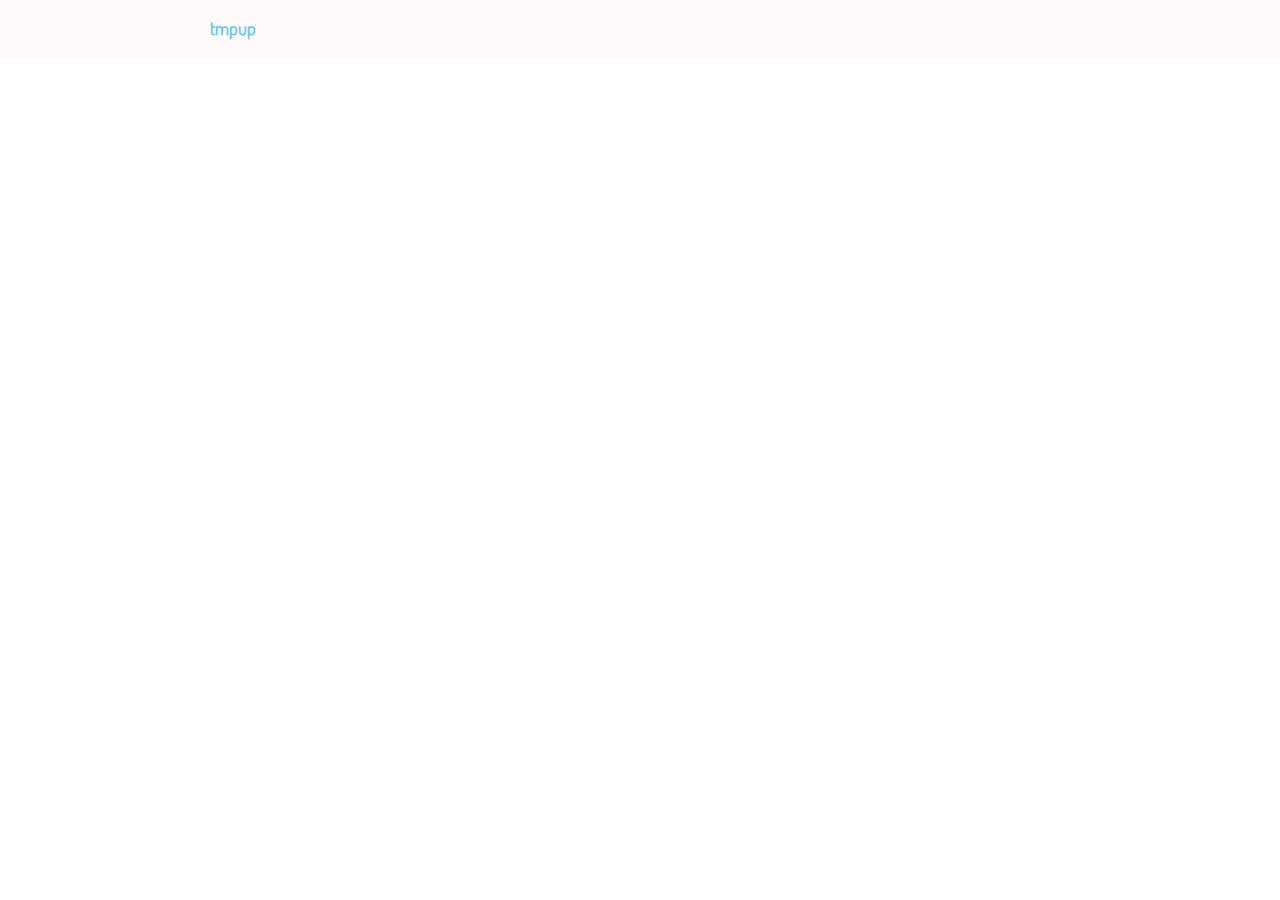
<file: html/header.html>
<!DOCTYPE html>
<html>
	<head>
		<meta charset="UTF-8">
		<meta name="viewport" content="width=device-width, initial-scale=1.0">
		<meta http-equiv="X-UA-Compatible" content="ie=edge">
		<title>@@title@@</title>
		<link rel="stylesheet" href="/static/normalize.css">
		<link rel="stylesheet" href="/static/style.css">
	</head>

	<body>
		<header>
			<nav class="header">
				<a class="home" href="/">tmpup</a>
			</nav>
		</header>
		<div class="container">
</file>
<file: static/style.css>
/* https://palettes.shecodes.io/palettes/1422 */

:root {
	--first-color: #f0d78c;
	--second-color: #fcfafa;
	--third-color: #64c4ed;
	--fourth-color: #4f81c7;
}

@font-face {
	font-family: dosis;
	src: url(/static/dosis.ttf);
}

* {
	font-family: dosis;
}

a {
	color: var(--fourth-color);
}

header {
	overflow: hidden;
	background-color: var(--second-color);

}

header > nav {
	width: 70%;
	margin: auto;
}

header > nav > a {
	color: var(--third-color);
	float: left;
	font-size: large;
	font-weight: 800;
	padding: 1em 1em;
	text-align: center;
	text-decoration: none;
}

.container {
	width: 70%;
	margin: auto;
}

/* forms & inputs */

form {
	width: 30%;
}

.field {
	margin-bottom: 2em;
}

.field > label {
	margin-bottom: 0.5rem;
	display: block;
}

.field > input, select, textarea {
	width: 100%;
}

input[type=submit] {
	background-color: var(--third-color);
	padding: 0.5em;
	border: none;
	color: white;
}
</file>
